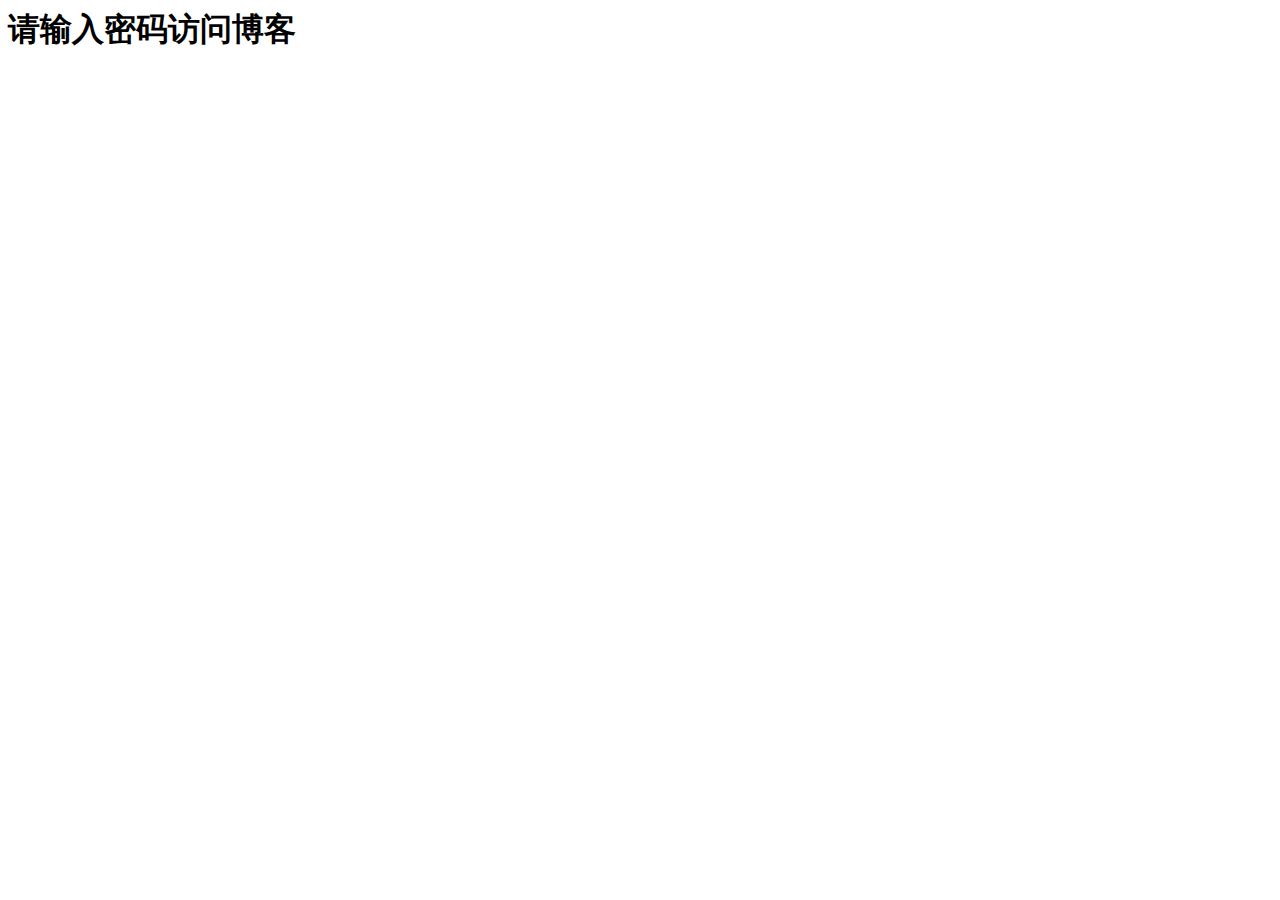
<file: protected.html>
<link rel="stylesheet" class="aplayer-secondary-style-marker" href="\assets\css\APlayer.min.css"><script src="\assets\js\APlayer.min.js" class="aplayer-secondary-script-marker"></script><script class="meting-secondary-script-marker" src="\assets\js\Meting.min.js"></script><!DOCTYPE html>
<html lang="en">
<head>
    <meta charset="UTF-8">
    <meta name="viewport" content="width=device-width, initial-scale=1.0">
    <title>Password Protected Blog</title>
    <script>
        // 检查用户是否已认证
        function checkAuthentication() {
            if (document.cookie.indexOf("authenticated=true") !== -1) {
                window.location.href = "/";  // 密码验证通过后跳转到主页
            }
        }

        // 请求密码并设置 cookie
        function requestPassword() {
            const password = prompt("请输入密码访问博客:");
            if (password === "你的密码") {
                document.cookie = "authenticated=true; path=/";  // 设置认证 cookie
                alert("密码正确，欢迎进入博客！");
                window.location.href = "/";  // 密码正确后跳转到博客主页面
            } else {
                alert("密码错误！");
                requestPassword();  // 如果密码错误，继续请求密码
            }
        }

        window.onload = function() {
            checkAuthentication();  // 页面加载时检查是否已认证
            if (document.cookie.indexOf("authenticated=true") === -1) {
                requestPassword();  // 如果没有认证，提示用户输入密码
            }
        }
    </script>
</head>
<body>
    <h1>请输入密码访问博客</h1>
</body>
</html>
</file>
